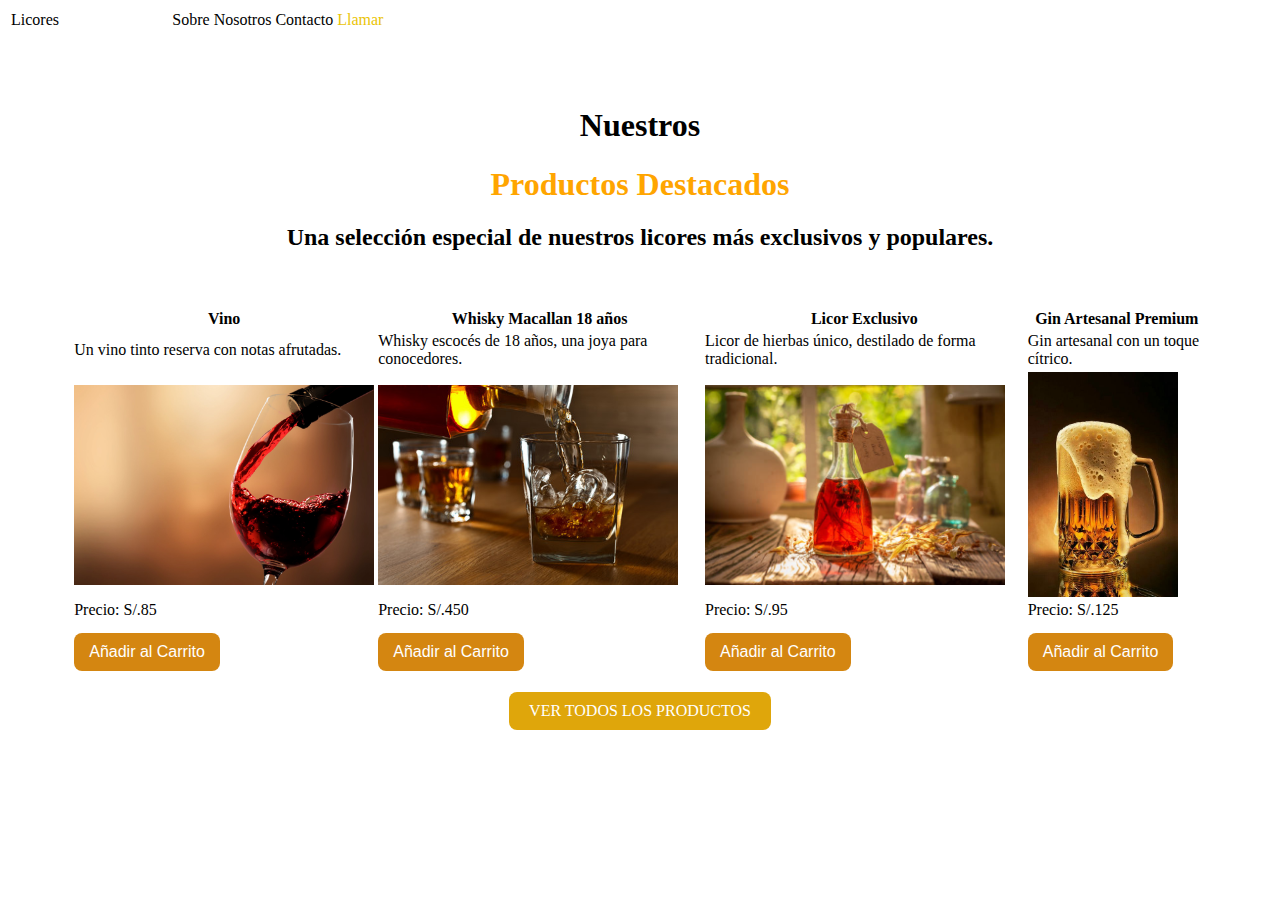
<file: productos-destacados.html>
<html lang="es">
<head>
    <meta charset="UTF-8">
    <meta name="viewport" content="width=device-width, initial-scale=1.0">
    <link rel="stylesheet" href="producto.css">
    <title>Productos Destacados - UltimaCenaLicores</title>
</head>
<body>
    <div class="fondo">
        <table id="cabezaTabla">
            <tr>
                <td>Licores</td>
                <td><a href="index.htm" style="color: white; text-decoration: none;">Inicio</a></td>
                <td><a href="productos-destacados.html" style="color: white; text-decoration: none;">Productos</a></td>
                <td>Sobre Nosotros</td>
                <td>Contacto</td>
                <td style="color: rgb(234, 196, 7);">Llamar</td>
                <td id="Carrito"><a href="cart.html" style="color: white; text-decoration: none;">Carrito (<span id="cart-item-count">0</span>)</a></td>
            </tr>
        </table>
        <br>
        <br>
    </div>
    <div class="sinFondo">
        <br>
        <h1 style="text-align: center;">Nuestros</h1>
        <h1 style="text-align: center;color: orange;">Productos Destacados</h1>
        <h2 style="text-align: center;">Una selección especial de nuestros licores más exclusivos y populares.</h2>
        <br><br>
        <table id="CategoriasVinos">
            <tr>
                <th>Vino</th>
                <th>Whisky Macallan 18 años</th>
                <th>Licor Exclusivo</th>
                <th>Gin Artesanal Premium</th>
            </tr>
            <tr>
                <td>Un vino tinto reserva con notas afrutadas.</td>
                <td>Whisky escocés de 18 años, una joya para conocedores.</td>
                <td>Licor de hierbas único, destilado de forma tradicional.</td>
                <td>Gin artesanal con un toque cítrico.</td>
            </tr>
            <tr>
                <td><img width="300" src="img/vino.jpg" alt="Vino"></td>
                <td><img width="300" src="img/Whiski.jpg" alt="Whisky Macallan 18 años"></td>
                <td><img width="300" src="img/licor.jpg" alt="Licor"></td>
                <td><img width="150" src="img/cerveza.jpg" alt="Gin Artesanal Premium"></td>
            </tr>
            <tr>
                <td>Precio: S/.85</td>
                <td>Precio: S/.450</td>
                <td>Precio: S/.95</td>
                <td>Precio: S/.125</td>
            </tr>
            <tr>
                <td><button class="add-to-cart" data-name="Vino" data-price="85">Añadir al Carrito</button></td>
                <td><button class="add-to-cart" data-name="Whisky Macallan 18 años" data-price="450">Añadir al Carrito</button></td>
                <td><button class="add-to-cart" data-name="Licor Exclusivo" data-price="95">Añadir al Carrito</button></td>
                <td><button class="add-to-cart" data-name="Gin Artesanal Premium" data-price="125">Añadir al Carrito</button></td>
            </tr>
        </table>
        <br>
        <div style="text-align: center;">
            <a href="todos-los-productos.html" class="ver-mas-btn">VER TODOS LOS PRODUCTOS</a>
        </div>
        <br>
    </div>
    <script src="app.js"></script>
</body>
</html>
</file>
<file: producto.css>
.ProductoDestacado {
    font-family: Arial, sans-serif;
    margin: 0;
    padding: 20px;
    background-color: white;
    text-align: center;
}
#ProductoDestacado {
    background: linear-gradient(
        to bottom,
        rgba(217, 119, 6, 0.35) 0%,       /* Amarillo suave arriba */
        rgba(217, 119, 6, 0.15) 10%,
        rgba(255, 255, 255, 1) 45%,       /* Blanco centro */
        rgba(60, 9, 9, 0.20) 75%,         /* Vino empieza suave */
        #3c0909 100%                      /* Vino sólido abajo */
    );
   padding: 120px 0 250px 0;             /* Más espacio abajo */
    margin-top: 50px;
    border-radius: 0;                    /* Recto */
}

/* Contenedor flexible para los productos */
#CategoriasVinos {
    display: flex;
    flex-wrap: wrap;
    justify-content: center;
    gap: 20px;
    border: none;
    width: 90%;
    margin: auto;
}

/* Cada producto será una "tarjeta" */
#CategoriasVinos .producto {
    background-color: #fff;
    border: 2px solid #D97706;
    border-radius: 12px;
    padding: 20px;
    width: 350px; 
    box-shadow: 0 4px 6px rgba(0, 0, 0, 0.2);
    transition: transform 0.2s ease-in-out;
}

#CategoriasVinos .producto:hover {
    transform: scale(1.05);
}


#CategoriasVinos .producto img {
    width: 100%;
    height: auto;
    border-radius: 10px;
}

/* Botón uniforme */
.add-to-cart {
    background-color: #d48611;
    border: none;
    color: white;
    padding: 10px 15px;
    font-size: 16px;
    margin-top: 10px;
    cursor: pointer;
    border-radius: 8px;
}

.add-to-cart:hover {
    background-color: #d48611;
}

/* Botón “ver más” */
.ver-mas-btn {
    background-color: #dfa60b;
    border: none;
    color: white;
    padding: 10px 20px;
    font-size: 16px;
    cursor: pointer;
    border-radius: 8px;
    text-decoration: none;
    display: inline-block !important; /* fuerza tamaño del texto */
    width: auto !important;           /* evita 100% */
    max-width: fit-content;   
}

.ver-mas-btn:hover {
    background-color: #dfa60b;
}

/* --- Responsividad --- */
@media (max-width: 768px) {
    #CategoriasVinos .producto {
        width: 45%;
    }
}

@media (max-width: 480px) {
    #CategoriasVinos .producto {
        width: 90%;
    }
}

/* Contenedor de imagen */
.producto-imagen-container {
    position: relative;
    width: 100%;
}

/* Texto sobre la imagen */
.producto-texto {
    position: absolute;
    top: 250px;
    left: 10px;
    color: rgb(0, 0, 0);
    background-color: rgb(255, 255, 255);
    padding: 15px;
    border-radius: 5px;
    text-align: left;
}

.producto-texto h3,
.producto-texto p {
    margin: 0;
    padding: 0;
}


.producto-descripcion {
    font-size: 0.9em; 
    margin-bottom: 2cm;
}


.producto-estrellas {
    color: #ffc107;
    display: flex;
    align-items: center;
    gap: 2px;
    font-size: 0.6em; /
}


.rating-text {
    font-size: 1em;
    color: #44484c;
}

.producto-subtitulo {
    color: #ffa807; 
    margin-bottom: 10px; 
    font-size: 0.9em; 
}
.categoria .info button {
    background-color: #ffa807; /* el dorado/anaranjado que estás usando */
    color: white;
    border: none;
    padding: 6px 14px;   /* tamaño compacto */
    font-size: 14px;     /* acorde al texto */
    border-radius: 6px;
    cursor: pointer;
    display: inline-block; 
    width: auto;         /* evita que se estire */
}

.categoria .info button:hover {
    background-color: #ffa807; /* más oscuro al pasar el mouse */
}
/* Fondo oscuro */
.modal {
  display: none;
  position: fixed;
  top: 0;
  left: 0;
  width: 100%;
  height: 100%;
  background: rgba(0,0,0,0.65);
  justify-content: center;
  align-items: center;
  z-index: 9999;
}

/* Caja del modal */
.modal-contenido {
  background: #fff;
  width: 90%;
  max-width: 400px;
  padding: 20px;
  border-radius: 10px;
  text-align: center;
  animation: aparecer 0.3s ease;
}

.modal-contenido img {
  width: 150px;
  border-radius: 10px;
}

.cerrar {
  float: right;
  font-size: 28px;
  cursor: pointer;
}

/* Animación */
@keyframes aparecer {
  from { opacity: 0; transform: scale(0.7); }
  to   { opacity: 1; transform: scale(1); }
}
</file>
